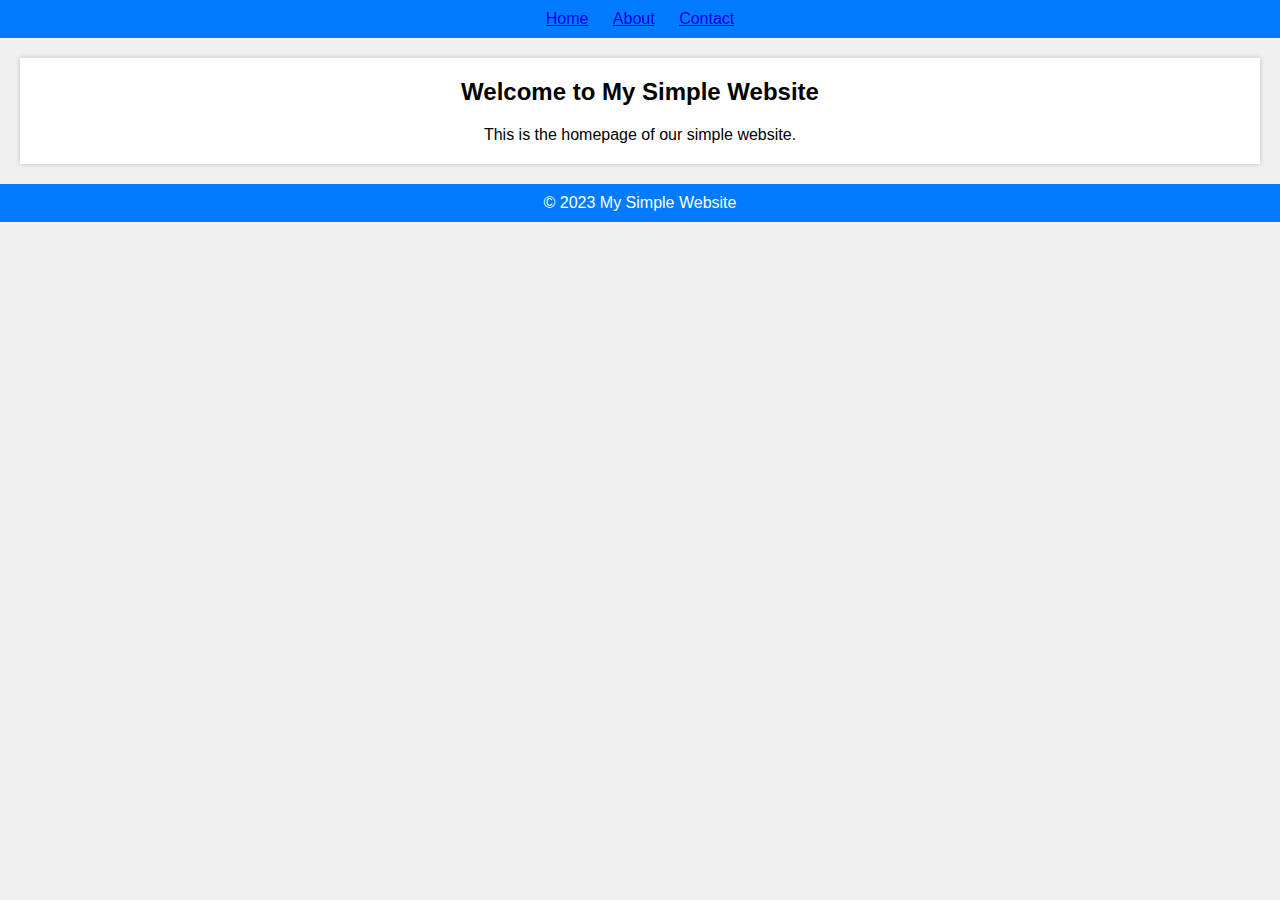
<file: index.html>
<!DOCTYPE html>
<html lang="en">
<head>
    <meta charset="UTF-8">
    <meta name="viewport" content="width=device-width, initial-scale=1.0">
    <title>My Simple Website</title>
    <link rel="stylesheet" href="styles.css">
</head>
<body>
    <header>
        <nav>
            <ul>
                <li><a href="index.html">Home</a></li>
                <li><a href="about.html">About</a></li>
                <li><a href="contact.html">Contact</a></li>
            </ul>
        </nav>
    </header>
    
    <section>
        <h1>Welcome to My Simple Website</h1>
        <p>This is the homepage of our simple website.</p>
    </section>
    
    <footer>
        <p>&copy; 2023 My Simple Website</p>
    </footer>
</body>
</html>
</file>
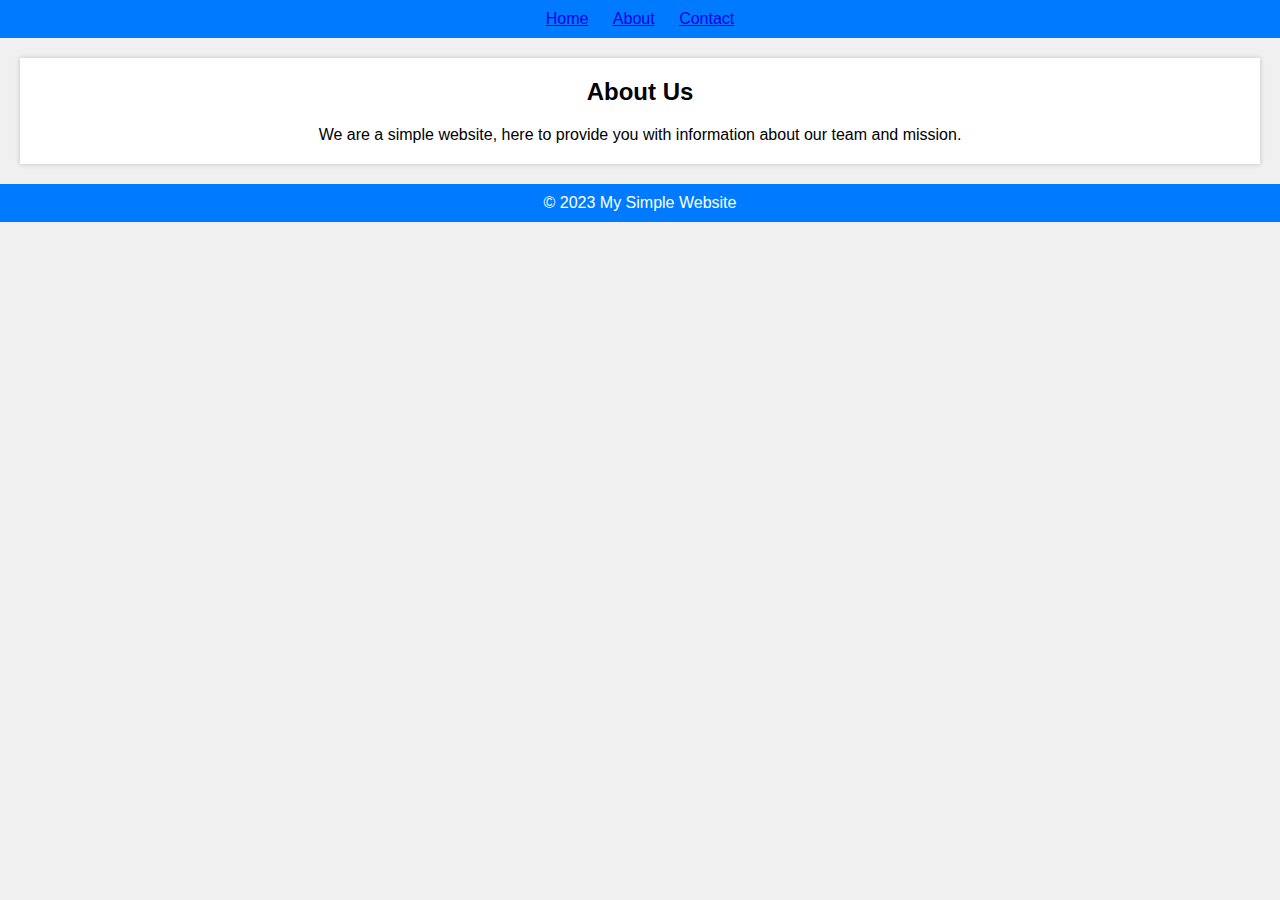
<file: about.html>
<!DOCTYPE html>
<html lang="en">
<head>
    <meta charset="UTF-8">
    <meta name="viewport" content="width=device-width, initial-scale=1.0">
    <title>About Us</title>
    <link rel="stylesheet" href="styles.css">
</head>
<body>
    <header>
        <nav>
            <ul>
                <li><a href="index.html">Home</a></li>
                <li><a href="about.html">About</a></li>
                <li><a href="contact.html">Contact</a></li>
            </ul>
        </nav>
    </header>
    
    <section>
        <h1>About Us</h1>
        <p>We are a simple website, here to provide you with information about our team and mission.</p>
    </section>
    
    <footer>
        <p>&copy; 2023 My Simple Website</p>
    </footer>
</body>
</html>
</file>
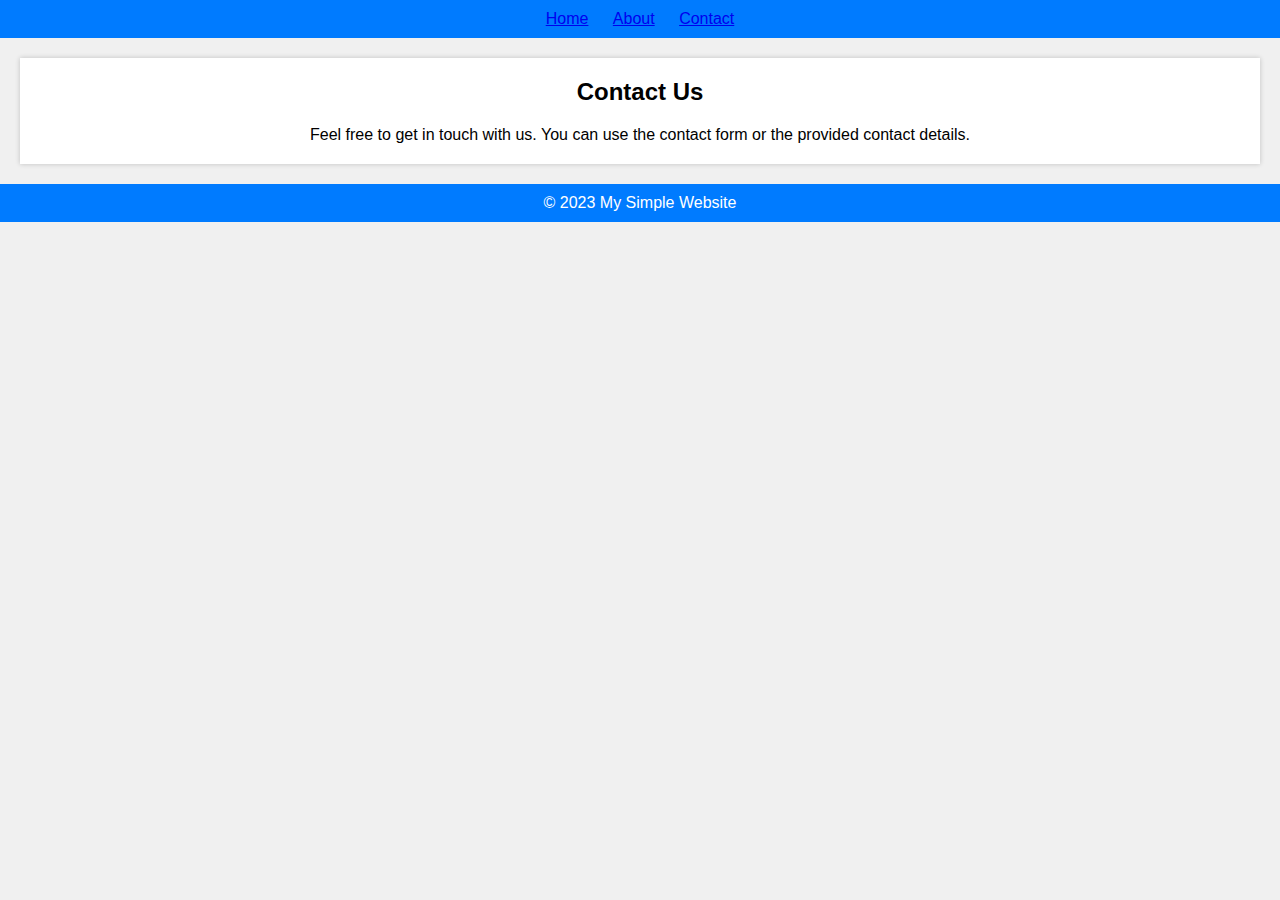
<file: contact.html>
<!DOCTYPE html>
<html lang="en">
<head>
    <meta charset="UTF-8">
    <meta name="viewport" content="width=device-width, initial-scale=1.0">
    <title>Contact Us</title>
    <link rel="stylesheet" href="styles.css">
</head>
<body>
    <header>
        <nav>
            <ul>
                <li><a href="index.html">Home</a></li>
                <li><a href="about.html">About</a></li>
                <li><a href="contact.html">Contact</a></li>
            </ul>
        </nav>
    </header>
    
    <section>
        <h1>Contact Us</h1>
        <p>Feel free to get in touch with us. You can use the contact form or the provided contact details.</p>
    </section>
    
    <footer>
        <p>&copy; 2023 My Simple Website</p>
    </footer>
</body>
</html>
</file>
<file: styles.css>
/* Reset some default styles for consistency */
body, h1, p, ul, li {
    margin: 0;
    padding: 0;
}

/* Apply a simple style to the body */
body {
    font-family: Arial, sans-serif;
    background-color: #f0f0f0;
    text-align: center;
}

/* Style the header and navigation menu */
header {
    background-color: #007bff;
    color: white;
    padding: 10px 0;
}

nav ul {
    list-style: none;
}

nav ul li {
    display: inline;
    margin: 0 10px;
}

/* Style sections */
section {
    padding: 20px;
    background-color: white;
    margin: 20px;
    box-shadow: 0 0 5px rgba(0, 0, 0, 0.2);
}

section h1 {
    font-size: 24px;
    margin-bottom: 20px;
}

/* Style the footer */
footer {
    background-color: #007bff;
    color: white;
    text-align: center;
    padding: 10px 0;
}
</file>
